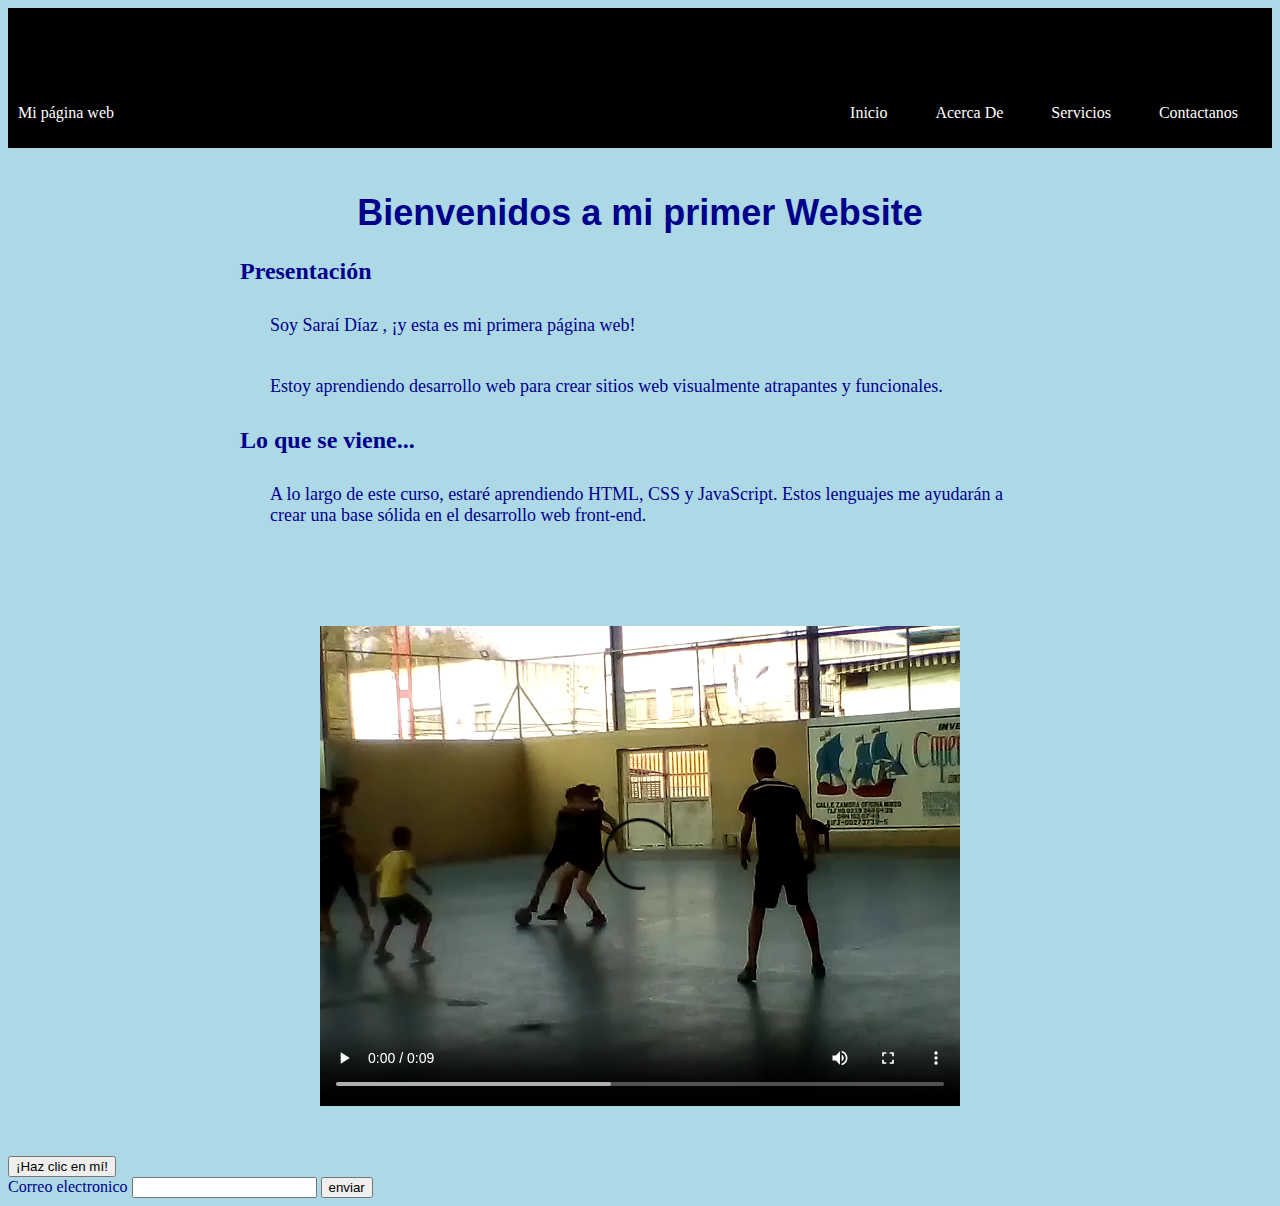
<file: index.html>
<!DOCTYPE html>
<html lang="en">
<head>
    <meta charset="UTF-8">
    <meta http-equiv="X-UA-Compatible" content="IE=edge">
    <meta name="viewport" content="width=device-width, initial-scale=1.0">
    <title>Mi primer website</title>
    <link rel="stylesheet" href="style.css">
</head>


<body>
    <header class="container-nav">
        <nav class=""></nav>
    </header>
    <div class="container-nav">
        <nav class="navbar" role="navigation">
          <a href="index.html" class="brand">Mi página web</a>
          <ul class="nav-links">
            <li><a href="index.html">Inicio</a></li>
            <li><a href="AcercaDe.html">Acerca De</a></li>
            <li><a href="Servicios.html">Servicios</a></li>
            <li><a href="contactanos.html">Contactanos</a></li>
          </ul>
        </nav>
        <button class="button-menu-toggle">Menu</button>
      </div>

      <div class="container">
        <h1>Bienvenidos a mi primer Website</h1>
        <section>
          <h2>Presentación</h2>
          <p>Soy Saraí Díaz , ¡y esta es mi primera página web!</p>
          <p>Estoy aprendiendo desarrollo web para crear sitios web visualmente atrapantes y funcionales.</p>
        </section>
        <section>
          <h2>Lo que se viene...</h2>
          <p>
            A lo largo de este curso, estaré aprendiendo HTML, CSS y JavaScript. Estos lenguajes me ayudarán a crear una base sólida en el desarrollo web front-end.
          </p>
        </section>
      </div>
      <div class="video-cotainer">
      <video src="VID-20201105-WA0024.mp4" controls></video>
    </div>

      <button onClick="showAlert()" aria-label="Haz clic en mí">¡Haz clic en mí!</button>
        
        <br>
        <form action="" id="miform">
            <label for="email">Correo electronico</label>
            <input type="email" id="email" name="email" required="required">
            <button type="submit">enviar</button>
        </form>
        

        <script src="SCRIP.js"></script>
  </body>
</html>
</file>
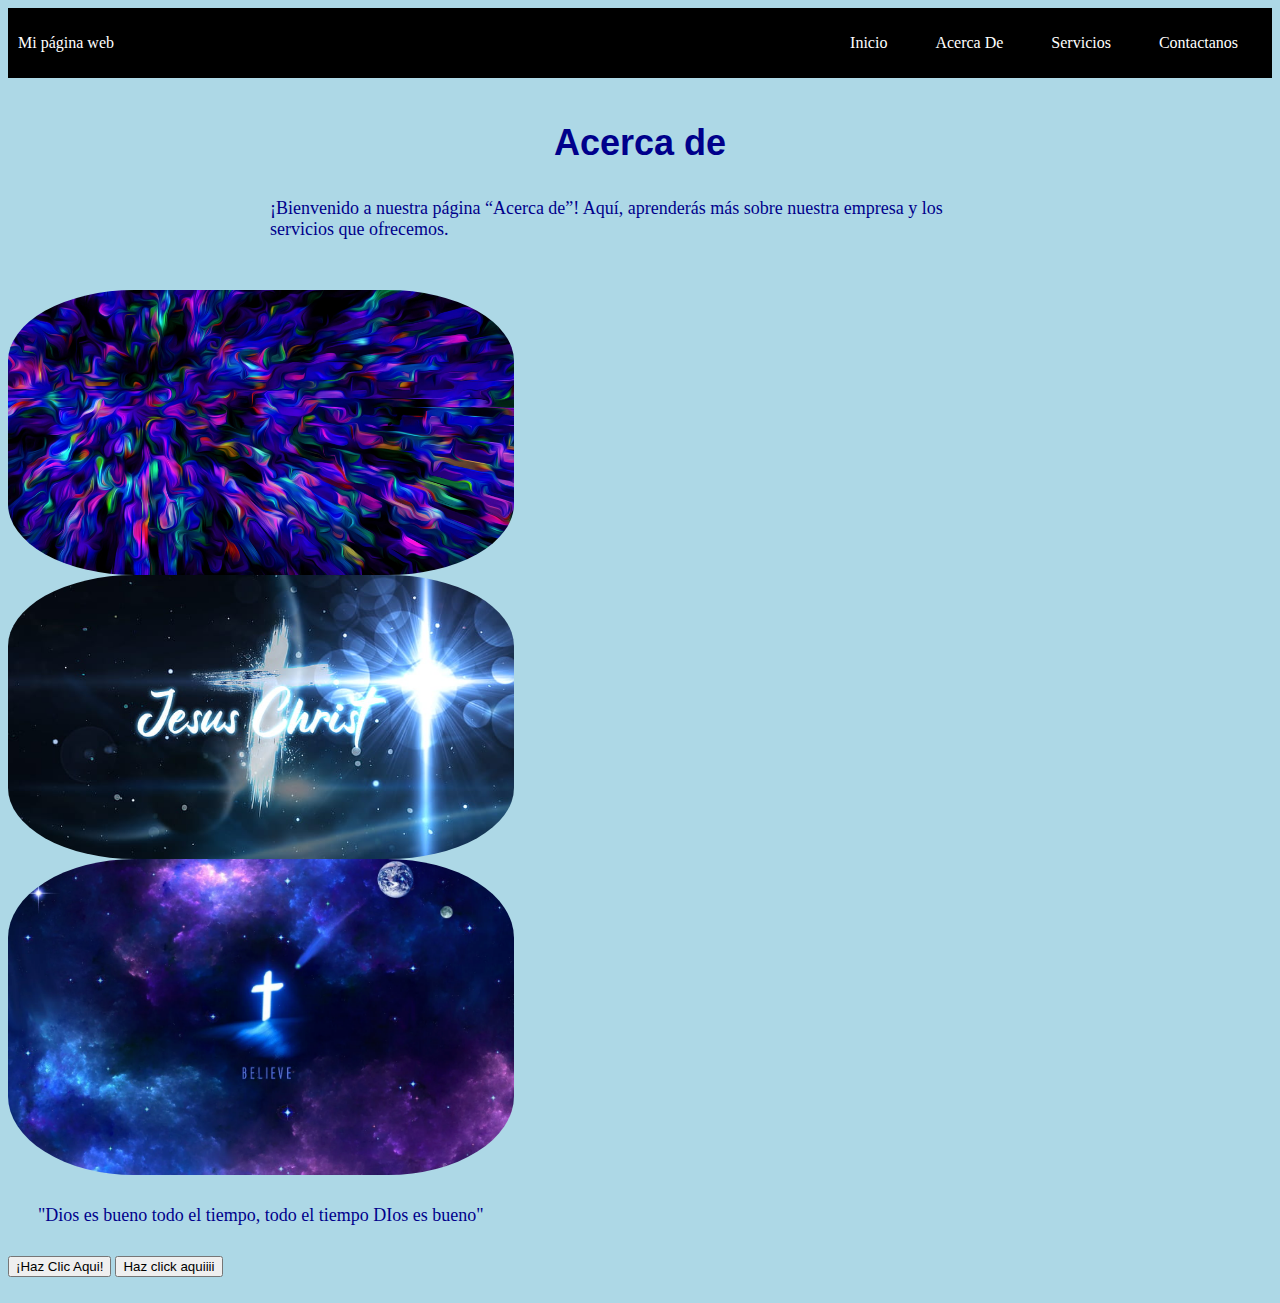
<file: AcercaDe.html>
<!DOCTYPE html>
<html lang="en">
<head>
    <meta charset="UTF-8">
    <meta http-equiv="X-UA-Compatible" content="IE=edge">
    <meta name="viewport" content="width=device-width, initial-scale=1.0">
    <title>Mi primer website</title>
    <link rel="stylesheet" href="style.css">
</head>


<body>
    <div class="container-nav">
        <nav class="navbar" role="navigation">
          <a href="index.html" class="brand">Mi página web</a>
          <ul class="nav-links">
            <li><a href="index.html">Inicio</a></li>
            <li><a href="AcercaDe.html">Acerca De</a></li>
            <li><a href="Servicios.html">Servicios</a></li>
            <li><a href="contactanos.html">Contactanos</a></li>
          </ul>
        </nav>
        <button class="button-menu-toggle">Menu</button>
      </div>

      <main>
<div class="container">
    <h1>Acerca de</h1>
<p>¡Bienvenido a nuestra página “Acerca de”! Aquí, aprenderás más sobre nuestra empresa y los servicios que ofrecemos.</p>
    
</div>
<div class="img-container">
  <img src="imagen (1).jpg" alt="JESUS" />
  <img src="imagen (2).jpg" alt="JESUS" />
  <img src="imagen (3).png" alt="JESUS" />
  </div>
     
  <div class="greeting"></div>
  <p>"Dios es bueno todo el tiempo, todo el tiempo DIos es bueno"</p>
    </main>

    <button onclick="showAlert()"> ¡Haz Clic Aqui!</button>
        <button id="miBoton">Haz click aquiiii</button>
        <br>
        <br>
        
        

        <script src="SCRIP.js"></script>
  </body>
</html>
</file>
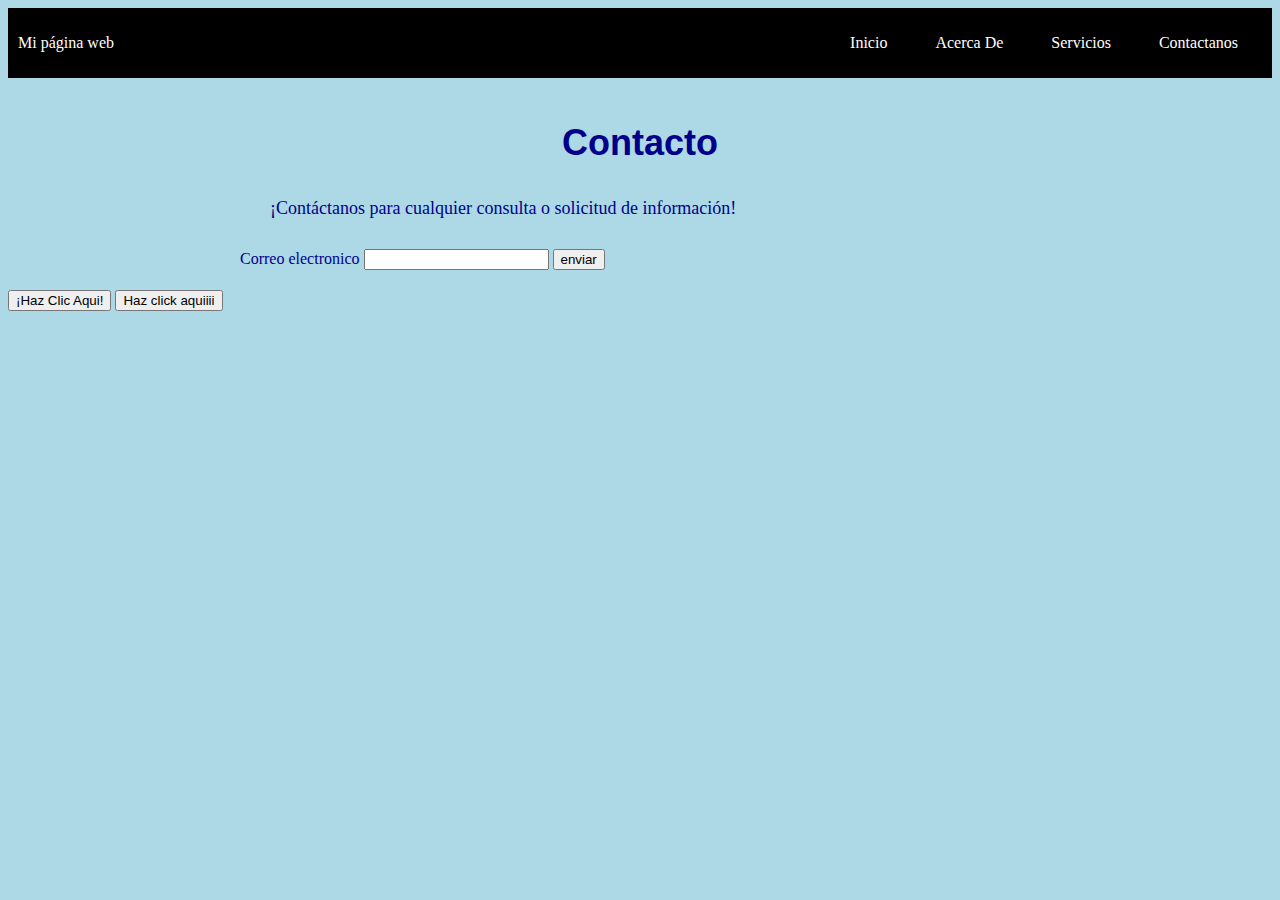
<file: contactanos.html>
<!DOCTYPE html>
<html lang="en">
<head>
    <meta charset="UTF-8">
    <meta http-equiv="X-UA-Compatible" content="IE=edge">
    <meta name="viewport" content="width=device-width, initial-scale=1.0">
    <title>Mi primer website</title>
    <link rel="stylesheet" href="style.css">
</head>


<body>
  <div class="container-nav">
    <nav class="navbar" role="navigation">
      <a href="index.html" class="brand">Mi página web</a>
      <ul class="nav-links">
        <li><a href="index.html">Inicio</a></li>
        <li><a href="AcercaDe.html">Acerca De</a></li>
        <li><a href="Servicios.html">Servicios</a></li>
        <li><a href="contactanos.html">Contactanos</a></li>
      </ul>
    </nav>
    <button class="button-menu-toggle">Menu</button>
  </div>

<div class="container">
    <h1>Contacto</h1>
    <p>¡Contáctanos para cualquier consulta o solicitud de información!</p>
    <form action="" id="miform">
        <label for="email">Correo electronico</label>
        <input type="email" id="email" name="email" required="required">
        <button type="submit">enviar</button>
    </form>
</div>
    
      
    <button onclick="showAlert()"> ¡Haz Clic Aqui!</button>
        <button id="miBoton">Haz click aquiiii</button>
        <br>
        <br>
        
        

        <script src="SCRIP.js"></script>
  </body>
</html>
</file>
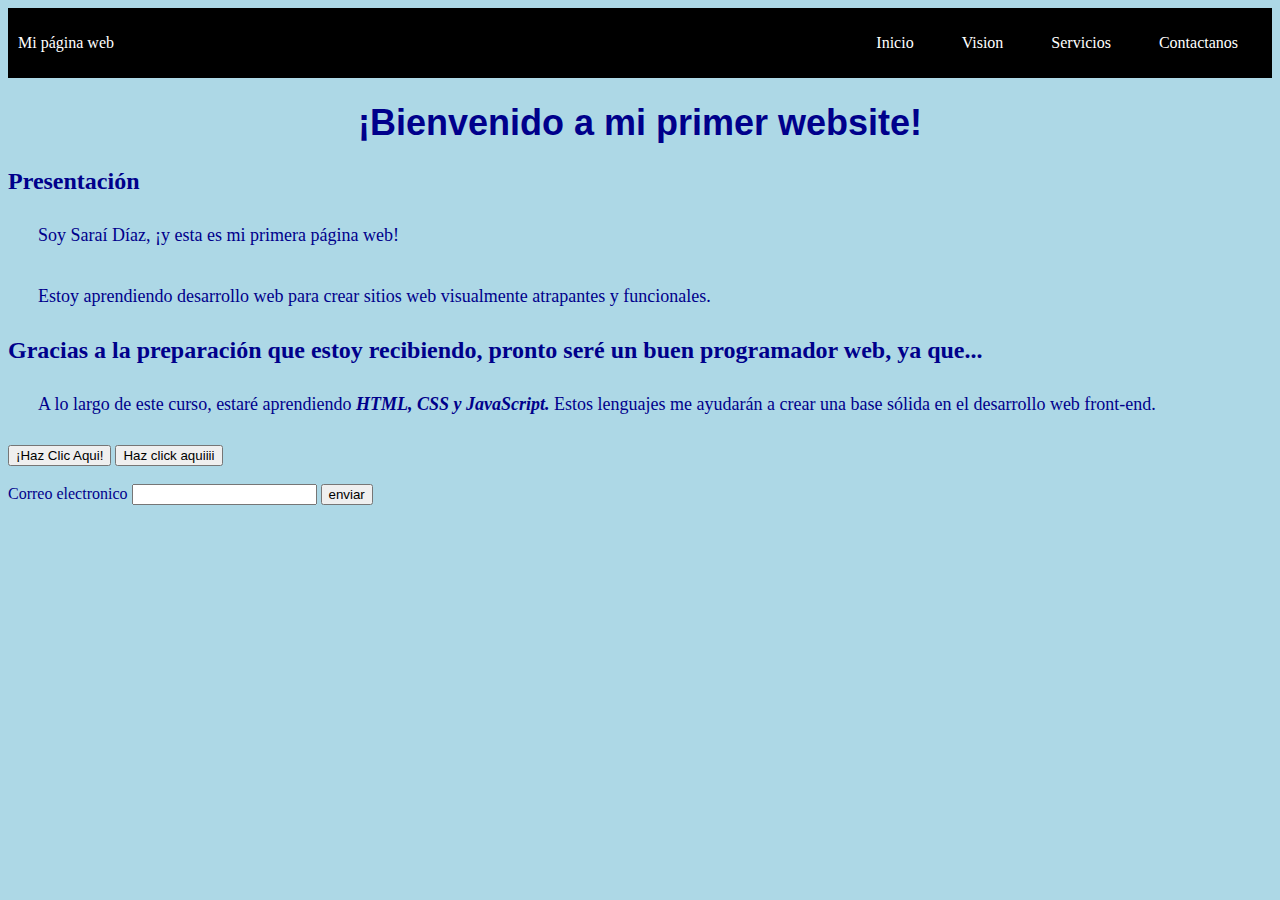
<file: Inicio.html>
<!DOCTYPE html>
<html lang="en">
<head>
    <meta charset="UTF-8">
    <meta http-equiv="X-UA-Compatible" content="IE=edge">
    <meta name="viewport" content="width=device-width, initial-scale=1.0">
    <title>Mi primer website</title>
    <link rel="stylesheet" href="style.css">
</head>


<body>
    <div class="container-nav">
        <nav class="navbar">
          <a href="index.html" class="brand">Mi página web</a>
          <ul class="nav-links">
            <li><a href="index.html">Inicio</a></li>
            <li><a href="#">Vision</a></li>
            <li><a href="Servicios.html">Servicios</a></li>
            <li><a href="contactanos.html">Contactanos</a></li>
          </ul>
        </nav>
        <button class="button-menu-toggle">Menu</button>
      </div>

    <!-- con control + kc puedo colocar el -->
    <h1>
        ¡Bienvenido a mi primer website!
    </h1>
    <h2 id="subtítulo1">
        Presentación
    </h2>
    <p>
        Soy Saraí Díaz, ¡y esta es mi primera página web! 
    </p>
    <p>
        Estoy aprendiendo desarrollo web para crear sitios web visualmente atrapantes y funcionales.
    </p>
    <h2>
        Gracias a la preparación que estoy recibiendo, pronto seré un buen programador web, ya que...
    </h2>
    <p>
        A lo largo de este curso, estaré aprendiendo <b><em> HTML, CSS y JavaScript.</em></b> 
        Estos lenguajes me ayudarán a crear una base sólida en el desarrollo web front-end.
    </p>
      
    <button onclick="showAlert()"> ¡Haz Clic Aqui!</button>
        <button id="miBoton">Haz click aquiiii</button>
        <br>
        <br>
        <form action="" id="miform">
            <label for="email">Correo electronico</label>
            <input type="email" id="email" name="email" required="required">
            <button type="submit">enviar</button>
        </form>
        

        <script src="SCRIP.js"></script>
  </body>
</html>
</file>
<file: style.css>
body {
    background-color: lightblue;
    color: darkblue;
}

h1 {
    font-family: Arial, Helvetica, sans-serif;
    font-size: 36px;
    text-align: center;
}

p {
    font-family: Georgia, 'Times New Roman', Times, serif;
    font-size: 18px;
    padding: 10px;
    margin: 20px;
}

.container {
    max-width: 800px;
    margin: auto;
    padding: 20px;
}

.row {
    display: flex;
    flex-wrap: wrap;
    margin: 10px;
}

.column {
    flex: 1;
    padding: 10px;
}

@media(max-width: 600px) {
    .column {
        flex: 100%;
    }
}

.container-nav {
    display: flex;
    padding: 10px;
    height: 50px;
    background-color: black;
  }
  
  
  .navbar {
    display: flex;
    justify-content: space-between;
    width: 100%;
  }
  
  
  .brand {
    display: flex;
    align-items: center;
  }
  
  
  li>a {
    padding: 8px 24px;
  }
  
  
  li {
    list-style-type: none;
  }
  
  
  a {
    color: white;
    text-decoration:none;
  }
  
  
  .nav-links {
    display: flex;
    align-items: center;
  }
  
  
  .button-menu-toggle {
    display: none;
  }

  .img-container{
    display: flex;
    flex-wrap: wrap;
    width: 20%;
  }

  .img-container img{
    display: flex;
    flex-wrap: wrap;
    width: 200%;
    padding: auto;
    margin-top: auto;
    border-radius: 25%;
    
}
.video-cotainer{
  display: flex;
  flex-direction: column;
  align-items: center;
  gap: 50px;
  padding: 50px;
}

  @media (max-width: 768px) {
    .column {
      flex: 100%;
    }
  
  
    .nav-links {
      display: none;
    }
  
  
    .button-menu-toggle {
      display: block;
      background-color: white;
      border:none;
      border-radius: 50px;
      padding: 0 24px;
      font-family: monospace;
      font-weight: bold;
      font-size: 20px;
    }
   
    .nav-links.nav-links-responsive {
      position: absolute;
      display: flex;
      background-color: rgba(20,20,20,0.95);
      width: 100%;
      height: 100%;
      top: 70px;
      left: 0;
      flex-direction: column;
      padding-top: 200px;
      align-items: center;
      gap:70px;
      font-size: 40px;
  
  
    }
  }

  .greeting {
    text-align: center;
  }
</file>
